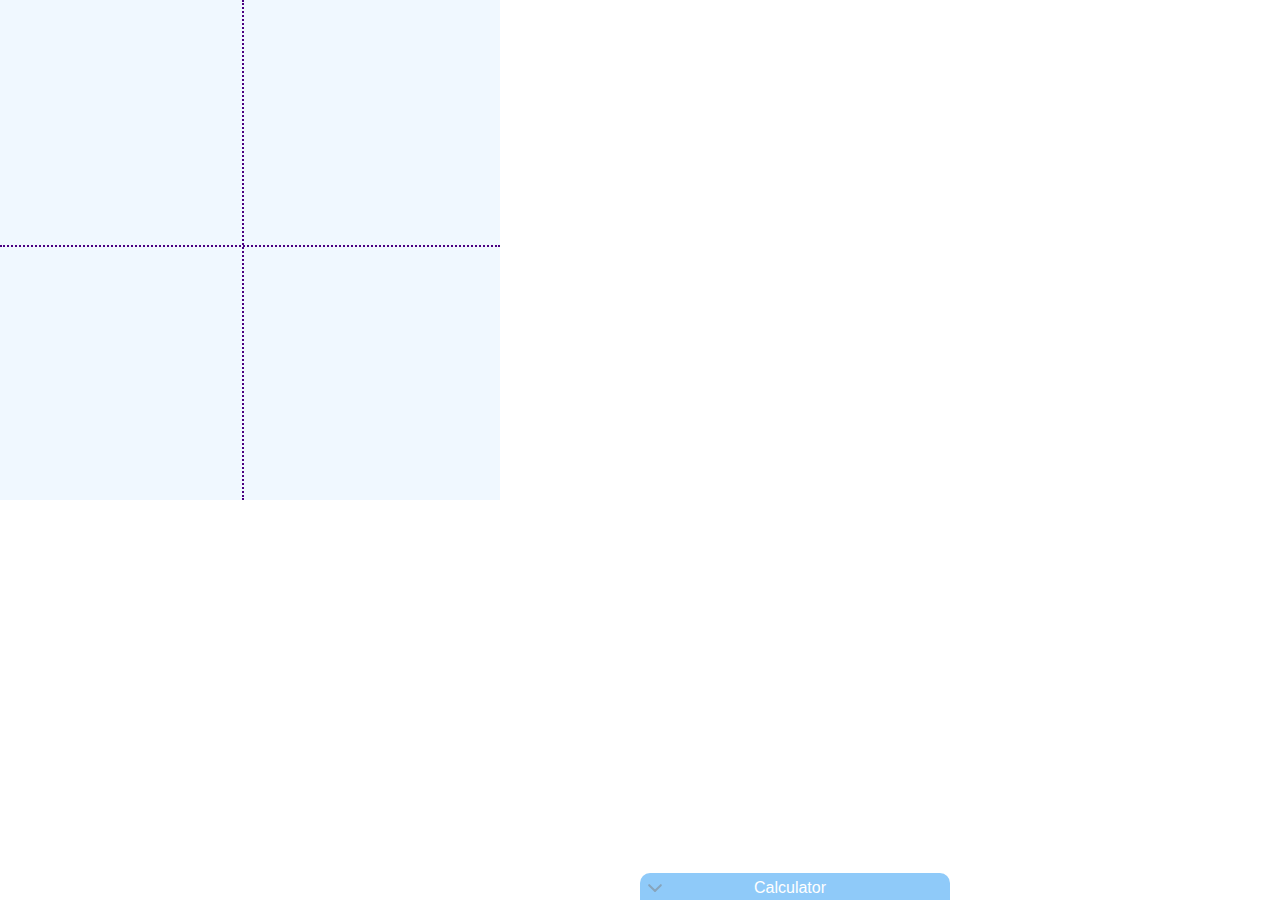
<file: index.html>
<!doctype html>
<html lang="en">
  <head>
    <!-- Required meta tags -->
    <meta charset="utf-8">
    <meta name="viewport" content="width=device-width, initial-scale=1, shrink-to-fit=no">

    <!-- Bootstrap CSS -->
    <link rel="stylesheet" href="https://stackpath.bootstrapcdn.com/bootstrap/4.3.1/css/bootstrap.min.css" integrity="sha384-ggOyR0iXCbMQv3Xipma34MD+dH/1fQ784/j6cY/iJTQUOhcWr7x9JvoRxT2MZw1T" crossorigin="anonymous">
    <link rel="stylesheet" href="css/normalize.css">
    <link rel="stylesheet" href="css/calculator.css">
    <link rel="stylesheet" href="css/draggable.css">
    <link rel="stylesheet" href="css/japanese-multiplication.css">
    <link rel="stylesheet" href="css/general.css">

    <title>Math Utopia</title>
  </head>
  <body class="calc-minimized">
    <div id="workspace">
      <div id="japanese-multiplication" class="jm-workarea">
<!--
        <div class="stick stick-positive-slope" style="top: 125px; left: 0px; position: absolute;"></div>
        <div class="stick stick-positive-slope" style="top: 125px; left: 20px; position: absolute;"></div>
        <div class="stick stick-positive-slope" style="top: 125px; left: 40px; position: absolute;"></div>

        <div class="stick stick-negative-slope" style="top: 125px; left: 125px; position: absolute;"></div>
        <div class="stick stick-negative-slope" style="top: 125px; left: 105px; position: absolute;"></div>

        <div class="stick-intersection" style="top: 15px; left: 165px; position: absolute;"></div>
        <div class="stick-intersection" style="top: 15px; left: 252px; position: absolute;"></div>

        <div class="stick-intersection" style="top: 60px; left: 208.5px; position: absolute; background-color: green;"></div>
        <!-- (165+252)/2 -->
        <!-- <div class="stick-intersection" style="top: 70px; left: 218.5px; position: absolute; background-color: green;"></div>
        <div class="stick-intersection" style="top: 80px; left: 228.5px; position: absolute; background-color: green;"></div>

        <div class="stick-intersection" style="top: 70px; left: 198.5px; position: absolute; background-color: green;"></div>
        <div class="stick-intersection" style="top: 80px; left: 208.5px; position: absolute; background-color: green;"></div>
        <div class="stick-intersection" style="top: 90px; left: 218.5px; position: absolute; background-color: green;"></div>

        <div class="stick-highlight-circle" style="top: 40px; left: 179.5px;"></div>

        <div class="stick stick-positive-slope" style="top: 225px; left: 100px; position: absolute;"></div>
        <div class="stick-intersection" style="top: 160px; left: 308.5px; position: absolute; background-color: green;"></div>  -->
        <!-- (60+100, 208.5+100) -->
        <!-- <div class="stick-intersection" style="top: 170px; left: 298.5px; position: absolute; background-color: green;"></div>
        <div class="stick stick-negative-slope" style="top: 225px; left: 0px; position: absolute;"></div>
        <div class="stick-intersection" style="top: 172px; left: 95.5px; position: absolute; background-color: green;"></div>
        <div class="stick-intersection" style="top: 182px; left: 105.5px; position: absolute; background-color: green;"></div>
        <div class="stick-intersection" style="top: 192px; left: 115.5px; position: absolute; background-color: green;"></div>
        <div class="stick-intersection" style="top: 273px; left: 195.5px; position: absolute; background-color: green;"></div>

        <div class="stick-highlight-oblong" style="top: 137px; left: 27px;"></div>
        <div class="stick-highlight-circle" style="top: 237px; left: 159.5px;"></div>
 -->

        <div class="vertical-axis"></div>
        <div class="horizontal-axis"></div>

        <!-- 31  -->
        <!-- <div class="stick stick-positive-slope" style="top: 115px; left: 20px;"></div> -->
        <!-- <div class="stick stick-positive-slope" style="top: 130px; left: 20px;"></div> -->
        <!-- <div class="stick stick-positive-slope" style="top: 145px; left: 20px;"></div> -->
        <!-- <div class="stick stick-positive-slope" style="top: 260px; left: 70px;"></div> -->

        <!-- 32  -->
        <!-- <div class="stick stick-negative-slope" style="top: 115px; left: 100px;"></div> -->
        <!-- <div class="stick stick-negative-slope" style="top: 115px; left: 85px;"></div> -->
        <!-- <div class="stick stick-negative-slope" style="top: 115px; left: 70px;"></div> -->
        <!-- <div class="stick stick-negative-slope" style="top: 230px; left: 20px;"></div> -->
        <!-- <div class="stick stick-negative-slope" style="top: 230px; left: 5px;"></div> -->

        <!-- hundreds  -->
        <!-- <div class="stick-intersection" style="top: 72px; left: 206px;"></div> -->
        <!-- <div class="stick-intersection" style="top: 80px; left: 214px;"></div> -->
        <!-- <div class="stick-intersection" style="top: 88px; left: 222px;"></div> -->

        <!-- <div class="stick-intersection" style="top: 80px; left: 198px;"></div> -->
        <!-- <div class="stick-intersection" style="top: 88px; left: 206px;"></div> -->
        <!-- <div class="stick-intersection" style="top: 96px; left: 214px;"></div> -->

        <!-- <div class="stick-intersection" style="top: 88px; left: 190px;"></div> -->
        <!-- <div class="stick-intersection" style="top: 96px; left: 198px;"></div> -->
        <!-- <div class="stick-intersection" style="top: 104px; left: 206px;"></div> -->

        <!-- <div class="stick-highlight-circle" style="top: 52px; left: 170px;"></div> -->

        <!-- tens  -->
      </div>
      <div id="calculator" class="window-calculator draggable-div">
        <div class="calculator-outer-div rounded-corners">
          <div id="calculator-hdr" class="window-calculator-controls draggable-hdr calculator-hdr rounded-top-corners">
            <div class="calc-maximize">Calculator</div>
            <!-- <div class="calc-close"></div> -->
            <div class="calc-minimize"></div>
          </div>
          <div id="calculator-body">
            <div id="calculator-screen">
              <input type="text" id="calculator-txt-screen" class="form-control calculator-screen"  style="border-radius: 10px;" placeholder="0" disabled maxlength="16">
            </div>
          </div>
        </div>
      </div>
    </div>

    <!-- jQuery first, then Popper.js, then Bootstrap JS -->
    <script src="https://code.jquery.com/jquery-3.3.1.slim.min.js" integrity="sha384-q8i/X+965DzO0rT7abK41JStQIAqVgRVzpbzo5smXKp4YfRvH+8abtTE1Pi6jizo" crossorigin="anonymous"></script>
    <script src="https://cdnjs.cloudflare.com/ajax/libs/popper.js/1.14.7/umd/popper.min.js" integrity="sha384-UO2eT0CpHqdSJQ6hJty5KVphtPhzWj9WO1clHTMGa3JDZwrnQq4sF86dIHNDz0W1" crossorigin="anonymous"></script>
    <script src="https://stackpath.bootstrapcdn.com/bootstrap/4.3.1/js/bootstrap.min.js" integrity="sha384-JjSmVgyd0p3pXB1rRibZUAYoIIy6OrQ6VrjIEaFf/nJGzIxFDsf4x0xIM+B07jRM" crossorigin="anonymous"></script>

    <script type="text/javascript" src="js/main.js"></script>
    <script type="text/javascript" src="js/draggable.js"></script>
    <script type="text/javascript" src="js/calculator.js"></script>
    <script type="text/javascript" src="js/minimizable.js"></script>
  </body>
</html>
</file>
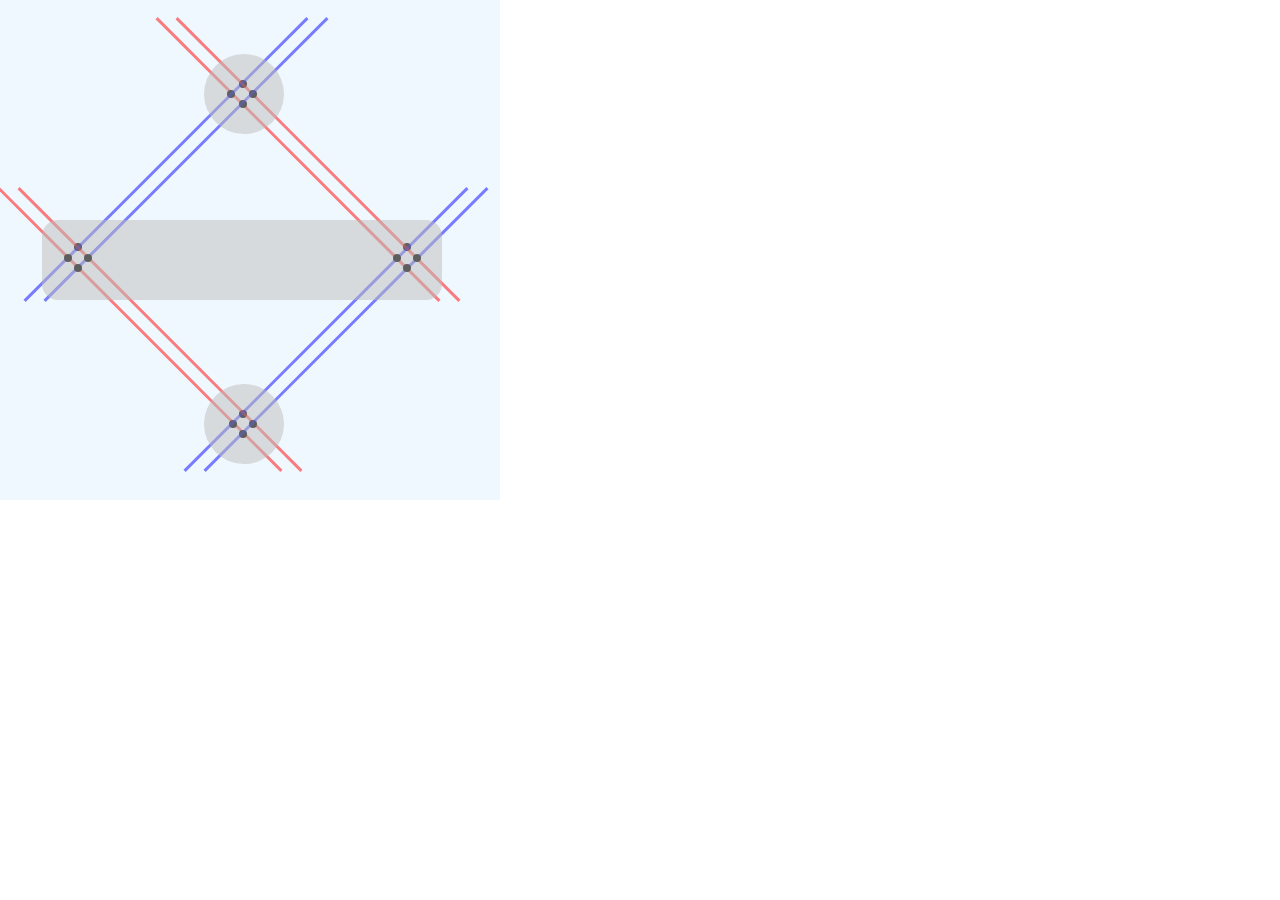
<file: japanese-copy.html>
<!doctype html>
<html lang="en">
  <head>
    <!-- Required meta tags -->
    <meta charset="utf-8">
    <meta name="viewport" content="width=device-width, initial-scale=1, shrink-to-fit=no">

    <!-- Bootstrap CSS -->
    <link rel="stylesheet" href="https://stackpath.bootstrapcdn.com/bootstrap/4.3.1/css/bootstrap.min.css" integrity="sha384-ggOyR0iXCbMQv3Xipma34MD+dH/1fQ784/j6cY/iJTQUOhcWr7x9JvoRxT2MZw1T" crossorigin="anonymous">
    <link rel="stylesheet" href="css/normalize.css">
    <link rel="stylesheet" href="css/calculator.css">
    <link rel="stylesheet" href="css/draggable.css">
    <link rel="stylesheet" href="css/japanese-multiplication.css">
    <link rel="stylesheet" href="css/general.css">

    <title>Math Utopia</title>
  </head>
  <body class="calc-minimized">
    <div id="workspace">
      <div id="japanese-multiplication" class="jm-workarea">
        <!-- <div class="vertical-axis"></div> -->
        <!-- <div class="horizontal-axis"></div> -->

        <!-- north -->
        <div class="stick-intersection" style="top: 80px; left: 239px; position: absolute; background-color: black;"></div>
        <!-- south -->
        <div class="stick-intersection" style="top: 410px; left: 239px; position: absolute; background-color: black;"></div> <!-- 245+(245-80) -->
        <!-- west -->
        <div class="stick-intersection" style="top: 243px; left: 74px; position: absolute; background-color: black;"></div>
        <!-- east -->
        <div class="stick-intersection" style="top: 243px; left: 403px; position: absolute; background-color: black;"></div>

        <!-- connect north/east -->
        <div class="stick stick-negative-slope" style="top: 158px; left: 118px; position: absolute;"></div>
        <div class="stick-intersection" style="top: 90px; left: 249px; position: absolute; background-color: black;"></div>
        <div class="stick stick-negative-slope" style="top: 158px; left: 98px; position: absolute;"></div>
        <div class="stick-intersection" style="top: 90px; left: 227px; position: absolute; background-color: black;"></div>
        <div class="stick-intersection" style="top: 100px; left: 239px; position: absolute; background-color: black;"></div>
        <!-- connect west/south -->
        <div class="stick stick-negative-slope" style="top: 328px; left: -40px; position: absolute;"></div>
        <div class="stick-intersection" style="top: 420px; left: 249px; position: absolute; background-color: black;"></div>
        <div class="stick stick-negative-slope" style="top: 328px; left: -60px; position: absolute;"></div>
        <div class="stick-intersection" style="top: 420px; left: 229px; position: absolute; background-color: black;"></div>
        <div class="stick-intersection" style="top: 430px; left: 239px; position: absolute; background-color: black;"></div>

        <!-- connect west/north -->
        <div class="stick stick-positive-slope" style="top: 158px; left: -34px"></div>
        <div class="stick stick-positive-slope" style="top: 158px; left: -14px"></div>
        <div class="stick-intersection" style="top: 254px; left: 84px; position: absolute; background-color: black;"></div>
        <div class="stick-intersection" style="top: 254px; left: 64px; position: absolute; background-color: black;"></div>
        <div class="stick-intersection" style="top: 264px; left: 74px; position: absolute; background-color: black;"></div>
        <!-- connect south/east -->
        <div class="stick stick-positive-slope" style="top: 328px; left: 126px"></div>
        <div class="stick stick-positive-slope" style="top: 328px; left: 146px"></div>
        <div class="stick-intersection" style="top: 254px; left: 413px; position: absolute; background-color: black;"></div>
        <div class="stick-intersection" style="top: 254px; left: 393px; position: absolute; background-color: black;"></div>
        <div class="stick-intersection" style="top: 264px; left: 403px; position: absolute; background-color: black;"></div>

        <div class="stick-highlight-circle" style="top: 54px; left: 204px;"></div>
        <div class="stick-highlight-oblong" style="top: 220px; left: 42px;"></div>
        <div class="stick-highlight-circle" style="top: 384px; left: 204px;"></div>
      </div>
    </div>

    <!-- jQuery first, then Popper.js, then Bootstrap JS -->
    <script src="https://code.jquery.com/jquery-3.3.1.slim.min.js" integrity="sha384-q8i/X+965DzO0rT7abK41JStQIAqVgRVzpbzo5smXKp4YfRvH+8abtTE1Pi6jizo" crossorigin="anonymous"></script>
    <script src="https://cdnjs.cloudflare.com/ajax/libs/popper.js/1.14.7/umd/popper.min.js" integrity="sha384-UO2eT0CpHqdSJQ6hJty5KVphtPhzWj9WO1clHTMGa3JDZwrnQq4sF86dIHNDz0W1" crossorigin="anonymous"></script>
    <script src="https://stackpath.bootstrapcdn.com/bootstrap/4.3.1/js/bootstrap.min.js" integrity="sha384-JjSmVgyd0p3pXB1rRibZUAYoIIy6OrQ6VrjIEaFf/nJGzIxFDsf4x0xIM+B07jRM" crossorigin="anonymous"></script>

    <script type="text/javascript" src="js/main.js"></script>
    <script type="text/javascript" src="js/draggable.js"></script>
    <script type="text/javascript" src="js/calculator.js"></script>
    <script type="text/javascript" src="js/minimizable.js"></script>
  </body>
</html>
</file>
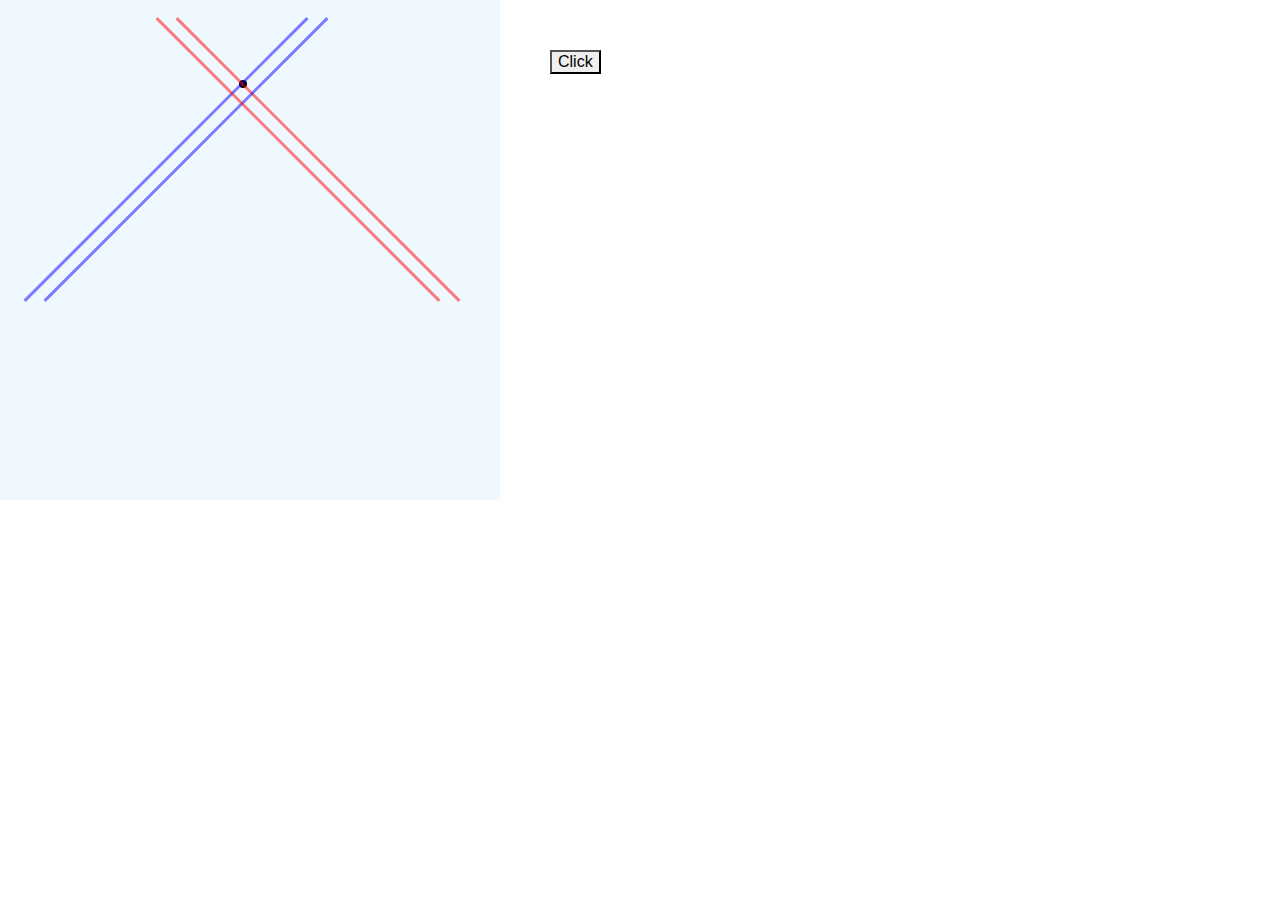
<file: japanese.html>
<!doctype html>
<html lang="en">
  <head>
    <!-- Required meta tags -->
    <meta charset="utf-8">
    <meta name="viewport" content="width=device-width, initial-scale=1, shrink-to-fit=no">

    <!-- Bootstrap CSS -->
    <link rel="stylesheet" href="https://stackpath.bootstrapcdn.com/bootstrap/4.3.1/css/bootstrap.min.css" integrity="sha384-ggOyR0iXCbMQv3Xipma34MD+dH/1fQ784/j6cY/iJTQUOhcWr7x9JvoRxT2MZw1T" crossorigin="anonymous">
    <link rel="stylesheet" href="css/normalize.css">
    <link rel="stylesheet" href="css/calculator.css">
    <link rel="stylesheet" href="css/draggable.css">
    <link rel="stylesheet" href="css/japanese-multiplication.css">
    <link rel="stylesheet" href="css/general.css">

    <title>Math Utopia</title>
  </head>
  <body class="calc-minimized">
    <div id="workspace">
      <div id="japanese-multiplication" class="jm-workarea">
      </div>
      <button onclick="myFunction()" style="top:50px;left:550px;position:absolute">Click</button>
    </div>

    <!-- jQuery first, then Popper.js, then Bootstrap JS -->
    <script src="https://code.jquery.com/jquery-3.3.1.slim.min.js" integrity="sha384-q8i/X+965DzO0rT7abK41JStQIAqVgRVzpbzo5smXKp4YfRvH+8abtTE1Pi6jizo" crossorigin="anonymous"></script>
    <script src="https://cdnjs.cloudflare.com/ajax/libs/popper.js/1.14.7/umd/popper.min.js" integrity="sha384-UO2eT0CpHqdSJQ6hJty5KVphtPhzWj9WO1clHTMGa3JDZwrnQq4sF86dIHNDz0W1" crossorigin="anonymous"></script>
    <script src="https://stackpath.bootstrapcdn.com/bootstrap/4.3.1/js/bootstrap.min.js" integrity="sha384-JjSmVgyd0p3pXB1rRibZUAYoIIy6OrQ6VrjIEaFf/nJGzIxFDsf4x0xIM+B07jRM" crossorigin="anonymous"></script>

    <script src="js/multiplication.js"></script>
  </body>
</html>
</file>
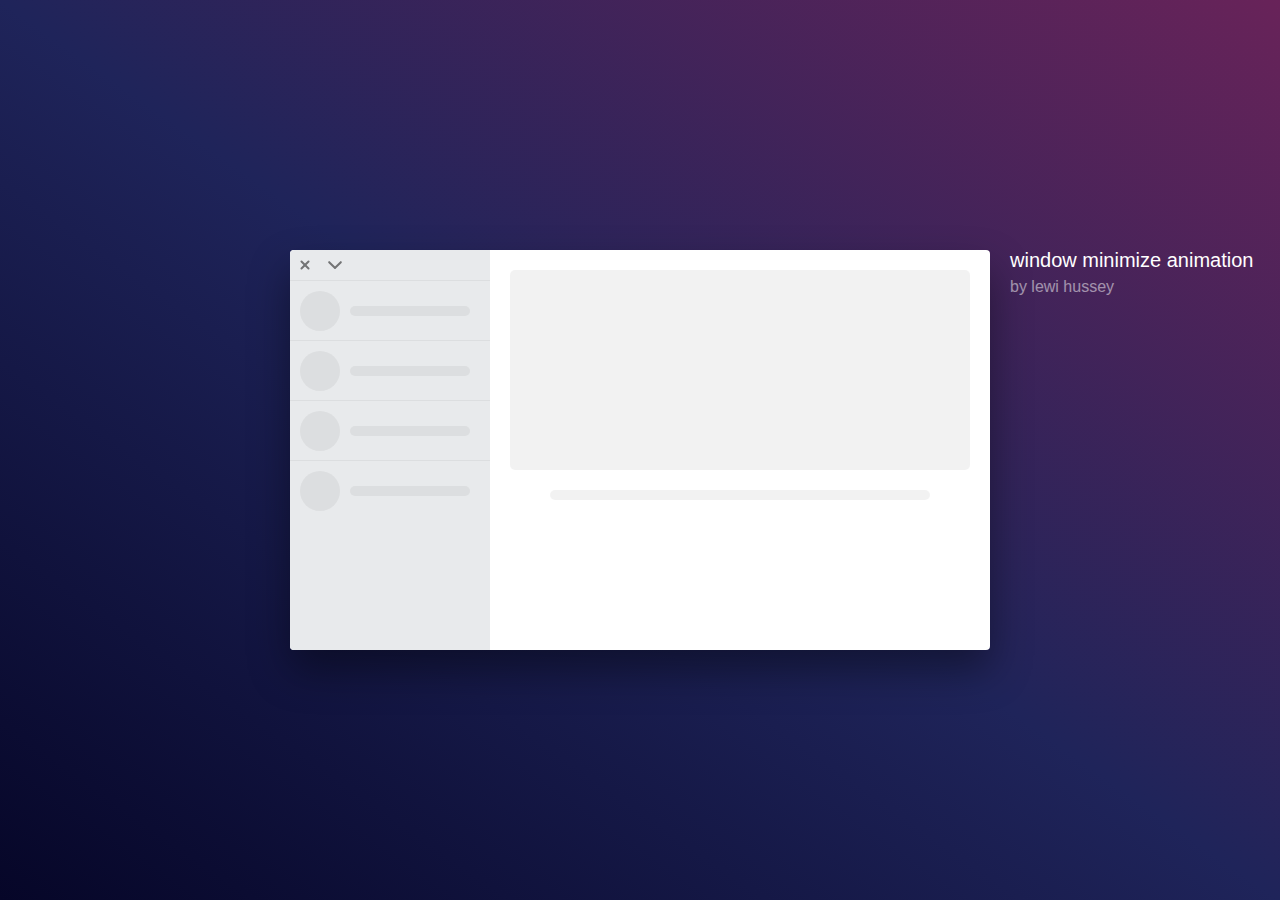
<file: minimize.html>
<!doctype html>
<html lang="en">
  <head>
    <!-- Required meta tags -->
    <meta charset="utf-8">
    <meta name="viewport" content="width=device-width, initial-scale=1, shrink-to-fit=no">

    <!-- Bootstrap CSS -->
    <link rel="stylesheet" href="https://stackpath.bootstrapcdn.com/bootstrap/4.3.1/css/bootstrap.min.css" integrity="sha384-ggOyR0iXCbMQv3Xipma34MD+dH/1fQ784/j6cY/iJTQUOhcWr7x9JvoRxT2MZw1T" crossorigin="anonymous">
    <link rel="stylesheet" href="css/normalize.css">
    <link rel="stylesheet" href="css/draggable.css">
    <link rel="stylesheet" href="css/general.css">
    <link rel="stylesheet" href="css/minimizable.css">

    <title>Math Utopia</title>
  </head>
  <body>

    <div class="text">
    	<span class="title">window minimize animation</span>
    	<span class="name">by lewi hussey</span>
    </div>

    <div class="window">
    	<nav class="window-controls">
    		<div class="maximize">mail</div>
    		<div class="close"></div>
    		<div class="minimize"></div>
    	</nav>

    	<aside class="window-sidebar">
    		<div class="content-block"></div>
    		<div class="content-block"></div>
    		<div class="content-block"></div>
    		<div class="content-block"></div>
    	</aside>

    	<section class="window-content"></section>
    </div>

    <div class="bg"></div>

    <!-- jQuery first, then Popper.js, then Bootstrap JS -->
    <script src="https://code.jquery.com/jquery-3.3.1.slim.min.js" integrity="sha384-q8i/X+965DzO0rT7abK41JStQIAqVgRVzpbzo5smXKp4YfRvH+8abtTE1Pi6jizo" crossorigin="anonymous"></script>
    <script src="https://cdnjs.cloudflare.com/ajax/libs/popper.js/1.14.7/umd/popper.min.js" integrity="sha384-UO2eT0CpHqdSJQ6hJty5KVphtPhzWj9WO1clHTMGa3JDZwrnQq4sF86dIHNDz0W1" crossorigin="anonymous"></script>
    <script src="https://stackpath.bootstrapcdn.com/bootstrap/4.3.1/js/bootstrap.min.js" integrity="sha384-JjSmVgyd0p3pXB1rRibZUAYoIIy6OrQ6VrjIEaFf/nJGzIxFDsf4x0xIM+B07jRM" crossorigin="anonymous"></script>

    <script type="text/javascript" src="js/main.js"></script>
    <script type="text/javascript" src="js/draggable.js"></script>
    <script type="text/javascript" src="js/calculator.js"></script>
    <script type="text/javascript" src="js/minimizable.js"></script>
  </body>
</html>
</file>
<file: css/calculator.css>
.calculator-hdr {
  background-color: #2196F3;
  color: #fff;
}

.calculator-outer-div {
  position: absolute;
  margin: auto;
  width:310px;
  height:440px;
  background-color: black;
}

.calculator-screen {
  width: 290px;
  height: 40px;
  background-color: white;
  position: relative;
  top: 10px;
  left: 10px;
  border-color: black;
  border-style: solid;
  border-width: thin;
  text-align: right;
  font-weight: bolder;
  padding-right: 5px;
  padding-bottom: 10px;
  font-size: 2em;
  margin-top: 40px;
}

.calculator-btn-wrapper {
  border-radius: 10px; /* rounded courners */
  background-color: #81e1da;
  font-weight: bolder;
  width: 65px;
  text-align: center;
  display: inline-block; /* separate into columns */
  position: relative;
  left: 10px;
  margin-right: 10px;
  margin-top: 20px;
  height: 50px;
  line-height: 50px; /* center text vertically; always set to height value */
  border-radius: 10px;
}

.calculator-btn {
  font-size: 20pt;
  font-weight: bolder;
  background-color: transparent;
  border: none;
  width: 100%;
  height: 100%;
  display: inline-block;
  line-height: normal;
  border-radius: 10px;
}

.calculator-btn-long {
  width: 140px;
}

.calculator-btn-special {
  background-color: lightgray;
}

.calculator-btn-function {
  background-color: orange;
}

/* Minimizable */
.window-calculator {}
.window-calculator .window-calculator-controls {
  position: absolute;
  z-index: 10;
  width: 100%;
}
.window-calculator .window-calculator-controls .calc-maximize {
  position: absolute;
  width: 300px;
  height: 30px;
  text-align: center;
  line-height: 30px;
  transition: opacity 0.3s 0.5s, top 0s 0.8s;
}
.window-calculator .window-calculator-controls .calc-close, .window-calculator .window-calculator-controls .calc-minimize {
  opacity: 0.5;
  cursor: pointer;
}
.window-calculator .window-calculator-controls .calc-close:hover, .window-calculator .window-calculator-controls .calc-minimize:hover {
  opacity: 0.7;
}
.window-calculator .window-calculator-controls .calc-close:active, .window-calculator .window-calculator-controls .calc-minimize:active {
  opacity: 1;
}
.window-calculator .window-calculator-controls .calc-close {
  width: 30px;
  height: 30px;
  float: left;
}
.window-calculator .window-calculator-controls .calc-close:before, .window-calculator .window-calculator-controls .calc-close:after {
  position: absolute;
  content: "";
  width: 12px;
  height: 2px;
  background-color: black;
  position: absolute;
  border-radius: 2px;
  top: 14px;
  left: 9px;
}
.window-calculator .window-calculator-controls .calc-close:before {
  transform: rotate(45deg);
}
.window-calculator .window-calculator-controls .calc-close:after {
  transform: rotate(-45deg);
}
.window-calculator .window-calculator-controls .calc-minimize {
  width: 30px;
  height: 30px;
  float: left;
  position: relative;
}
.window-calculator .window-calculator-controls .calc-minimize:before, .window-calculator .window-calculator-controls .calc-minimize:after {
  position: absolute;
  content: "";
  width: 10px;
  height: 2px;
  background-color: black;
  position: absolute;
  border-radius: 2px;
  top: 14px;
  left: 10px;
}
.window-calculator .window-calculator-controls .calc-minimize:before {
  transform: translateX(-3px) rotate(45deg);
}
.window-calculator .window-calculator-controls .calc-minimize:after {
  transform: translateX(3px) rotate(-45deg);
}

.calc-minimized .window-calculator {
  top: 97%;
  opacity: 0.5;
  position: fixed;
  left: 50%;
  height: 400px;
}
.calc-minimized .window-calculator:hover {
  opacity: 0.75;
}
.calc-minimized .window-calculator .calc-maximize {
  top: 0;
  opacity: 1;
  transition: opacity 0.3s 0.5s, top 0s 0.5s;
  cursor: pointer;
}
</file>
<file: css/draggable.css>
.draggable-div {
  position: absolute;
  z-index: 9;
  top: 25%;
  left: 50%;
}

.draggable-hdr {
  cursor: move;
  z-index: 10;
  display: inline;
}
</file>
<file: css/japanese-multiplication.css>
.jm-workarea {
  background-color: aliceblue;
  width: 500px;
  height: 500px;
  top: 0px;
  left: 0px;
  position: absolute;
}
.stick {
  opacity: 0.5;
  cursor: pointer;
  width: 400px;
  height: 3px;
  float: left;
  position: absolute;
  content: "";
}
.stick:hover {
  opacity: 0.7;
}
.stick:active {
  opacity: 1;
}
.stick-negative-slope {
  background-color: red;
  transform: rotate(45deg);
}

.stick-positive-slope {
  background-color: blue;
  transform: rotate(-45deg);
}

.stick-intersection {
  height: 8px;
  width: 8px;
  background-color: black;
  border-radius: 50%;
  display: inline-block;
  position: absolute;
}

.stick-highlight-circle {
  height: 80px;
  width: 80px;
  background-color: #bbb;
  border-radius: 50%;
  display: inline-block;
  position: absolute;
  opacity: 0.5;
}

.stick-highlight-oblong {
  height: 80px;
  width: 400px;
  background-color: #bbb;
  border-radius: 16px;
  display: inline-block;
  position: absolute;
  opacity: 0.5;
}

.vertical-axis {
  border-left: 2px dotted indigo;
  height: 500px;
  position: absolute;
  left: 245px;
  margin-left: -3px;
  top: 0;
}

.horizontal-axis {
  border-bottom: 2px dotted indigo;
  width: 500px;
  position: absolute;
  top: 245px;
}
</file>
<file: css/general.css>
.rounded-corners {
  border-top-left-radius: 20px;
  border-top-right-radius: 20px;
  border-bottom-left-radius: 10px;
  border-bottom-right-radius: 10px;
}

.rounded-top-corners {
  border-top-left-radius: 10px;
  border-top-right-radius: 10px;
}
</file>
<file: css/minimizable.css>
* {
  box-sizing: border-box;
  padding: 0;
  margin: 0;
  font-family: sans-serif;
  font-weight: 300;
}
.bg {
  background: linear-gradient(to top right, #060628, #1f245a, #682359);
  position: fixed;
  top: 0;
  left: 0;
  width: 100vw;
  height: 100vh;
}
.window {
  position: fixed;
  top: 50%;
  left: 50%;
  width: 700px;
  height: 400px;
  transform: translate(-50%, -50%);
  background-color: white;
  border-radius: 4px;
  z-index: 5;
  box-shadow: 0 20px 40px rgba(0, 0, 0, 0.4);
  overflow: hidden;
  transition: top 0.5s 0s cubic-bezier(0.1, 1.2, 0.3, 1), transform 0.5s 0s cubic-bezier(0.1, 1.2, 0.3, 1), width 0.5s 0.5s cubic-bezier(0.1, 1.2, 0.3, 1), opacity 0.3s;
}
.window .window-controls {
  position: absolute;
  top: 0;
  left: 0;
  z-index: 9;
  height: 30px;
  width: 60px;
}
.window .window-controls .maximize {
  background-color: #e8eaec;
  position: absolute;
  top: -30px;
  opacity: 0;
  left: 0;
  z-index: 9;
  width: 200px;
  height: 30px;
  text-align: center;
  line-height: 30px;
  color: #b4b9be;
  cursor: pointer;
  transition: opacity 0.3s 0.5s, top 0s 0.8s;
}
.window .window-controls .close, .window .window-controls .minimize {
  opacity: 0.5;
  cursor: pointer;
}
.window .window-controls .close:hover, .window .window-controls .minimize:hover {
  opacity: 0.7;
}
.window .window-controls .close:active, .window .window-controls .minimize:active {
  opacity: 1;
}
.window .window-controls .close {
  width: 30px;
  height: 30px;
  float: left;
}
.window .window-controls .close:before, .window .window-controls .close:after {
  position: absolute;
  content: "";
  width: 12px;
  height: 2px;
  background-color: black;
  position: absolute;
  border-radius: 2px;
  top: 14px;
  left: 9px;
}
.window .window-controls .close:before {
  transform: rotate(45deg);
}
.window .window-controls .close:after {
  transform: rotate(-45deg);
}
.window .window-controls .minimize {
  width: 30px;
  height: 30px;
  float: left;
  position: relative;
}
.window .window-controls .minimize:before, .window .window-controls .minimize:after {
  position: absolute;
  content: "";
  width: 10px;
  height: 2px;
  background-color: black;
  position: absolute;
  border-radius: 2px;
  top: 14px;
  left: 10px;
}
.window .window-controls .minimize:before {
  transform: translateX(-3px) rotate(45deg);
}
.window .window-controls .minimize:after {
  transform: translateX(3px) rotate(-45deg);
}
.window .window-sidebar {
  width: 200px;
  height: 400px;
  background-color: #e8eaec;
  position: absolute;
  top: 0;
  left: 0;
  padding-top: 30px;
  z-index: 4;
}
.window .window-sidebar .content-block {
  height: 60px;
  width: 100%;
  position: relative;
  border-top: 1px solid rgba(0, 0, 0, 0.05);
}
.window .window-sidebar .content-block:before {
  position: absolute;
  content: "";
  width: 40px;
  height: 40px;
  border-radius: 50%;
  background-color: black;
  top: 10px;
  left: 10px;
  opacity: 0.05;
}
.window .window-sidebar .content-block:after {
  position: absolute;
  content: "";
  width: 120px;
  height: 10px;
  background-color: black;
  top: 25px;
  left: 60px;
  opacity: 0.05;
  border-radius: 5px;
}
.window .window-content {
  position: absolute;
  top: 0;
  right: 0;
  width: 500px;
  height: 400px;
}
.window .window-content:before {
  position: absolute;
  content: "";
  width: 460px;
  height: 200px;
  background-color: black;
  top: 20px;
  left: 20px;
  opacity: 0.05;
  border-radius: 5px;
}
.window .window-content:after {
  position: absolute;
  content: "";
  width: 380px;
  height: 10px;
  background-color: black;
  top: 240px;
  left: 60px;
  opacity: 0.05;
  border-radius: 5px;
}
.minimized .window {
  top: 100%;
  transform: translate(-50%, -30px);
  width: 200px;
  opacity: 0.5;
}
.minimized .window:hover {
  opacity: 0.75;
}
.minimized .window .maximize {
  top: 0;
  opacity: 1;
  transition: opacity 0.3s 0.5s, top 0s 0.5s;
}
.text {
  position: fixed;
  top: 50%;
  left: 50%;
  color: white;
  transform: translate(350px, -200px);
  z-index: 10;
  padding-left: 20px;
}
.text .title {
  font-size: 20px;
  line-height: 20px;
  display: block;
  margin-bottom: 5px;
}
.text .name {
  display: block;
  opacity: 0.5;
}
</file>
